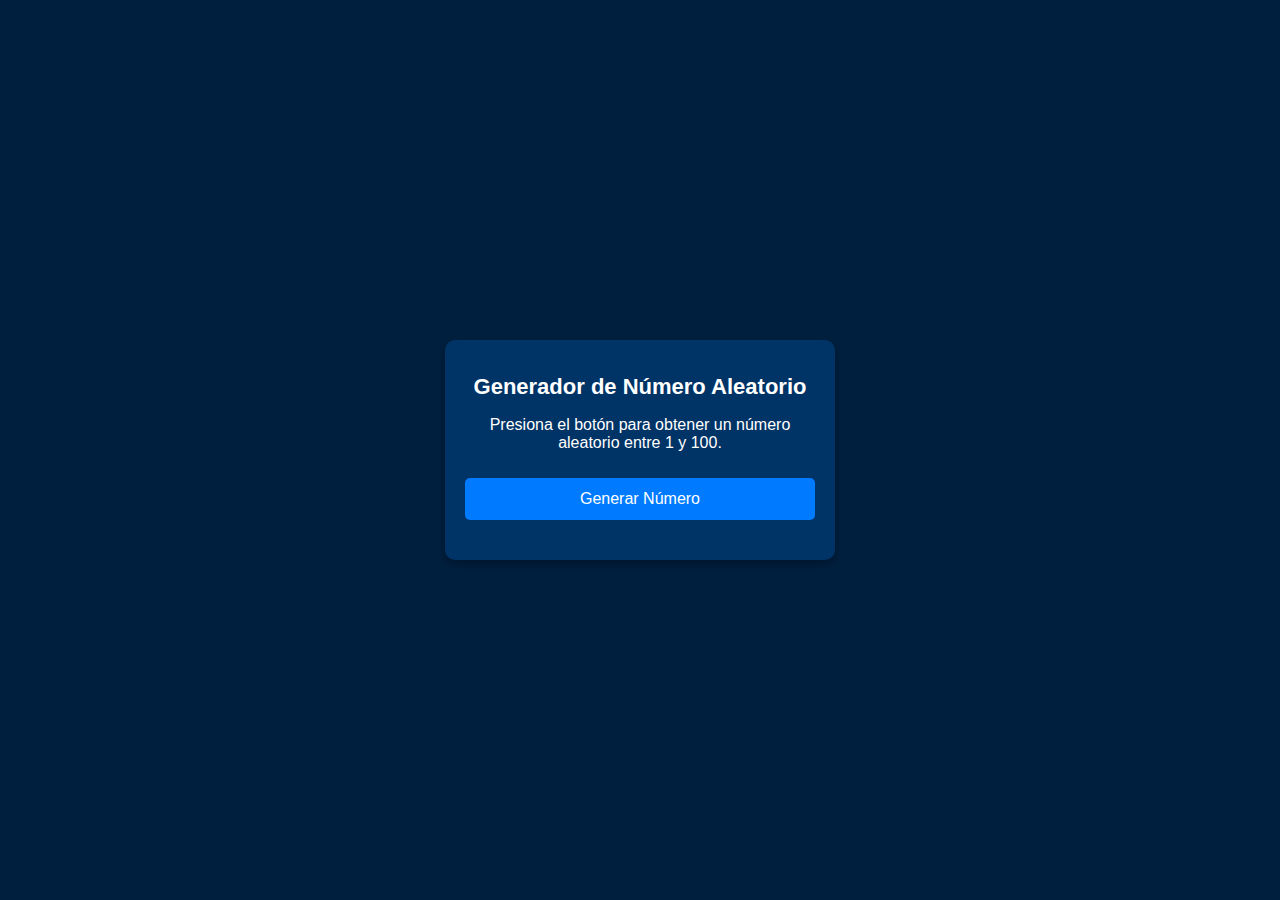
<file: numero-aleatorio/index.html>
<!DOCTYPE html>
<html lang="es">
<head>
    <meta charset="UTF-8">
    <meta name="viewport" content="width=device-width, initial-scale=1.0">
    <title>Número Aleatorio</title>
    <link rel="stylesheet" href="styles.css">
</head>
<body>
    <div class="container">
        <h1>Generador de Número Aleatorio</h1>
        <p>Presiona el botón para obtener un número aleatorio entre 1 y 100.</p>
        <button onclick="generarNumero()">Generar Número</button>
        <p id="resultado"></p>
    </div>

    <script src="script.js"></script>
</body>
</html>
</file>
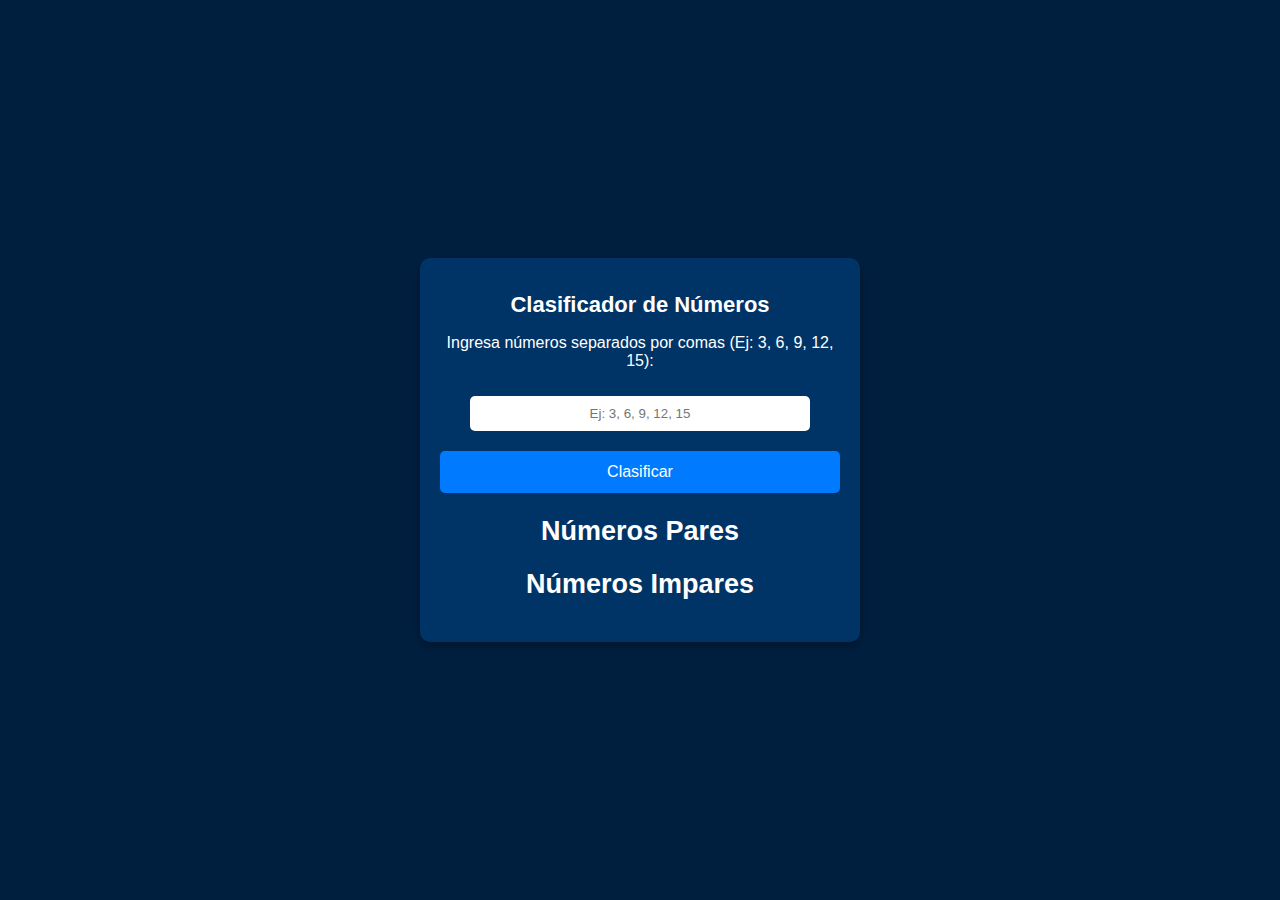
<file: par-impar/index.html>
<!DOCTYPE html>
<html lang="es">
<head>
    <meta charset="UTF-8">
    <meta name="viewport" content="width=device-width, initial-scale=1.0">
    <title>Pares e Impares</title>
    <link rel="stylesheet" href="styles.css">
</head>
<body>
    <div class="container">
        <h1>Clasificador de Números</h1>
        <p>Ingresa números separados por comas (Ej: 3, 6, 9, 12, 15):</p>
        <input type="text" id="numerosInput" placeholder="Ej: 3, 6, 9, 12, 15">
        <button onclick="clasificarNumeros()">Clasificar</button>

        <div class="resultado">
            <h2>Números Pares</h2>
            <p id="pares"></p>
            <h2>Números Impares</h2>
            <p id="impares"></p>
        </div>
    </div>

    <script src="script.js"></script>
</body>
</html>
</file>
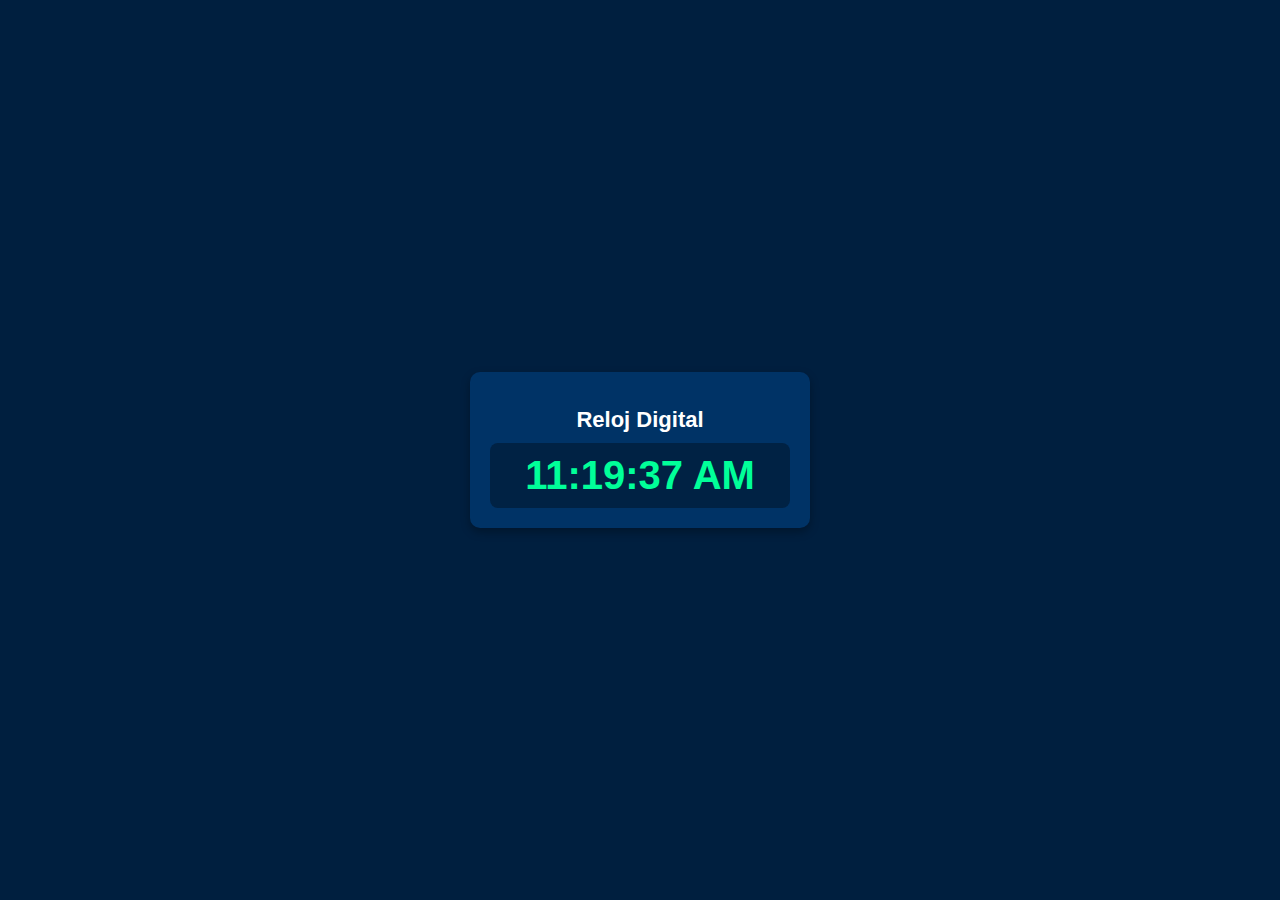
<file: reloj-digital/index.html>
<!DOCTYPE html>
<html lang="es">
<head>
    <meta charset="UTF-8">
    <meta name="viewport" content="width=device-width, initial-scale=1.0">
    <title>Reloj Digital</title>
    <link rel="stylesheet" href="styles.css">
</head>
<body>
    <div class="clock-container">
        <h1>Reloj Digital</h1>
        <div id="clock">00:00:00 AM</div>
    </div>

    <script src="script.js"></script>
</body>
</html>
</file>
<file: numero-aleatorio/styles.css>
/* Estilos generales */
body {
    font-family: 'Poppins', sans-serif;
    background-color: #001F3F;
    display: flex;
    justify-content: center;
    align-items: center;
    height: 100vh;
    margin: 0;
}

/* Contenedor principal */
.container {
    background: #003366;
    padding: 20px;
    border-radius: 10px;
    box-shadow: 0px 4px 10px rgba(0, 0, 0, 0.3);
    text-align: center;
    width: 350px;
    color: #ffffff;
}

/* Título */
h1 {
    margin-bottom: 10px;
    font-size: 22px;
}

/* Botón de generar número */
button {
    background: #007bff;
    color: white;
    border: none;
    padding: 12px;
    border-radius: 5px;
    cursor: pointer;
    font-size: 16px;
    margin-top: 10px;
    width: 100%;
    transition: background 0.3s ease;
}

button:hover {
    background: #0056b3;
}

/* Mensaje de resultado */
#resultado {
    font-size: 20px;
    margin-top: 15px;
    font-weight: bold;
    color: #00d4ff;
}
</file>
<file: par-impar/styles.css>
/* Estilos generales */
body {
    font-family: 'Poppins', sans-serif;
    background-color: #001F3F;
    display: flex;
    justify-content: center;
    align-items: center;
    height: 100vh;
    margin: 0;
}

/* Contenedor principal */
.container {
    background: #003366;
    padding: 20px;
    border-radius: 10px;
    box-shadow: 0px 4px 10px rgba(0, 0, 0, 0.3);
    text-align: center;
    width: 400px;
    color: #ffffff;
}

/* Título */
h1 {
    margin-bottom: 10px;
    font-size: 22px;
}

/* Input */
input {
    width: 80%;
    padding: 10px;
    margin: 10px 0;
    border-radius: 5px;
    border: none;
    text-align: center;
}

/* Botón */
button {
    background: #007bff;
    color: white;
    border: none;
    padding: 12px;
    border-radius: 5px;
    cursor: pointer;
    font-size: 16px;
    margin-top: 10px;
    width: 100%;
    transition: background 0.3s ease;
}

button:hover {
    background: #0056b3;
}

/* Resultados */
.resultado {
    margin-top: 15px;
    font-size: 18px;
}

#pares {
    color: #00ff99;
    font-weight: bold;
}

#impares {
    color: #ff4444;
    font-weight: bold;
}
</file>
<file: reloj-digital/styles.css>
/* Estilos generales */
body {
    font-family: 'Poppins', sans-serif;
    background-color: #001F3F;
    display: flex;
    justify-content: center;
    align-items: center;
    height: 100vh;
    margin: 0;
}

/* Contenedor del reloj */
.clock-container {
    background: #003366;
    padding: 20px;
    border-radius: 10px;
    box-shadow: 0px 4px 10px rgba(0, 0, 0, 0.3);
    text-align: center;
    color: #ffffff;
    width: 300px;
}

/* Título */
h1 {
    margin-bottom: 10px;
    font-size: 22px;
}

/* Estilos del reloj */
#clock {
    font-size: 40px;
    font-weight: bold;
    margin-top: 10px;
    color: #00ff99;
    background: #002244;
    padding: 10px;
    border-radius: 8px;
}
</file>
